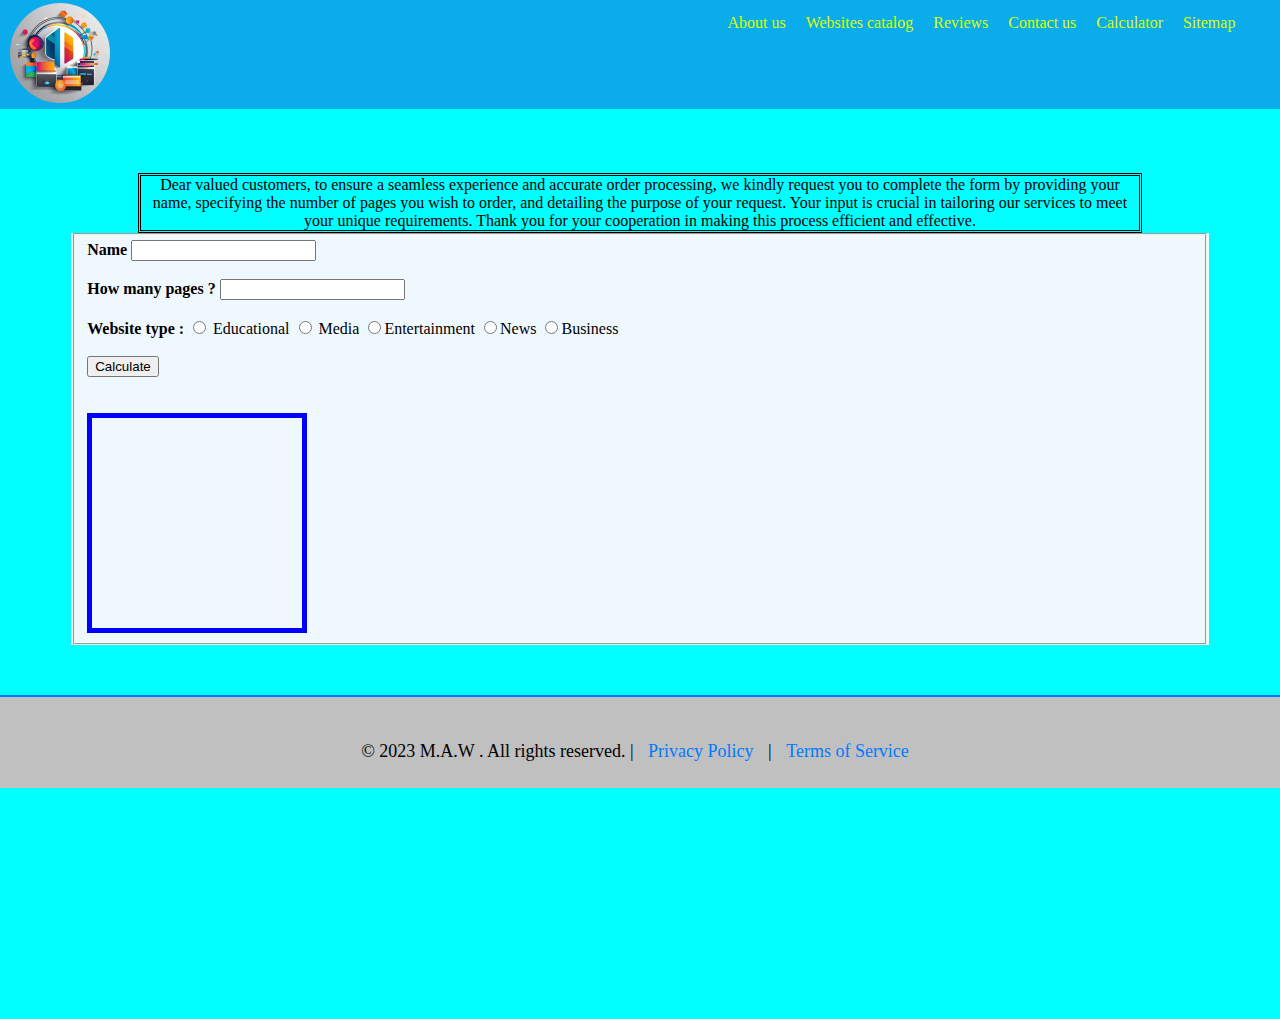
<file: Calculator.html>
<!DOCTYPE html>
<html lang="en">
<head>
    <title>M.A.W/Calculator</title>
    <link rel="stylesheet" href="css\Navar.css">
    <link rel="stylesheet" href="css\Footer.css">
    <style>
        body{background-color: aqua;
        min-height: 110vh;}

        #date{text-align: center;
        padding-top:130px ;}
        form{
            margin: 0 auto;
            width: 90%;
            background-color: aliceblue;
        }
        #tex{border: 5px solid blue;
        width: 200px;
    height: 200px;
padding: 5px;}
nav{margin-top: -22px;}
footer{margin: 50px -8px -5px -8px;}
#pa{width: 79%;
text-align: center;
margin: auto;}

    </style>
    
    
</head>
<body>
    <nav>
        <figure>
            <a href="index.html"><img src="media\logo.jpg" alt="M.A.W logo"></a>
          </figure>
    
        <ul>
        <li><a href="#">About us</a></li>
        
        <li><a href="WebsitesCatalog.html">Websites catalog</a></li>
        
        <li><a href="Reviews.html">Reviews</a></li>
    
        <li><a href="ContactUs.html">Contact us</a></li>

        <li><a href="#">Calculator</a></li>
    
        <li><a href="SiteMap.html">Sitemap</a></li>
      </ul>   
      </nav>
     
    <h1 id="date"></h1>
    <div id="pa" style="border: double black;"> Dear valued customers, to ensure a seamless experience and accurate order processing, we kindly request you to complete the form by providing your name, specifying the number of pages you wish to order, and detailing the purpose of your request. Your input is crucial in tailoring our services to meet your unique requirements. Thank you for your cooperation in making this process efficient and effective. </div>
    <form onsubmit="return fun()">
        <fieldset>
               <label> <b> Name </b> <input type="text" id="name"></label> <span style="color: red;" id="err1"></span> <br><br>
             <label> <b> How many pages ? </b> <input type="text" id="page"></label> <span style="color: red;" id="err2"></span> <br><br>
             <label for="ss"> <b>Website type : </b> <input type="radio" name="ss" value="Educational" > Educational
               <input type="radio"  name="ss" value="Media"> Media 
               <input type="radio" name="ss" value="Entertainment">Entertainment 
               <input type="radio" name="ss" value="News">News 
               <input type="radio" name="ss" value="Business">Business  </label><span style="color: red;" id="err3"></span> <br><br>
               <input type="button" value="Calculate" onclick="fun()"> <br><br><br>
               <div id="tex"></div>

        </fieldset>
    </form>
    <footer>
        <p>&copy; 2023 M.A.W . All rights reserved. | <a href="#">Privacy Policy</a> | <a
                href="#">Terms of Service</a></p>
    </footer>
    
</body>
<script>
    function ClockSession(){
     var d = new Date();
    document.getElementById("date").innerHTML = d.toLocaleString();
    }
    window.setInterval(ClockSession,1000);
</script>
<script>
    function fun(){
        var rad = document.getElementsByName('ss');
        var x = document.getElementById("name").value;
        var y = document.getElementById("page").value;
        var z = y*20;
        var n = y*2;
        var swch1 = false;
        var swch2 = true;
        var swch3 = true;
        for(var i = 0; i < rad.length;i++){
            if(rad[i].checked){var hrad = rad[i];document.getElementById("err3").innerHTML="";
            swch1 = true;}
        }
        if(!swch1){document.getElementById("err3").innerHTML=" chose 1 ";swch1 = false;}

        if(x==""){
            document.getElementById("err1").innerHTML="Enter a name";swch2 = false;
        }else{document.getElementById("err1").innerHTML="";swch2 = true;}

        if(y<1){
        document.getElementById("err2").innerHTML="incorrect number";swch3 = false;
        }else{document.getElementById("err2").innerHTML="";swch3 = true;}
        
        if(swch1&&swch2&&swch3){ 
        document.getElementById("tex").innerHTML=" <h1> Name : </h1><p> "+x+' <br> '
        +"Cost :"+z +"<br> Needed Time :"+n+" days "+hrad.value+"</p>";
        document.getElementById("err2").innerHTML=" ";
        document.getElementById("err1").innerHTML=" ";
        }
    
    
    
        
    
    }

</script>
</html>
</file>
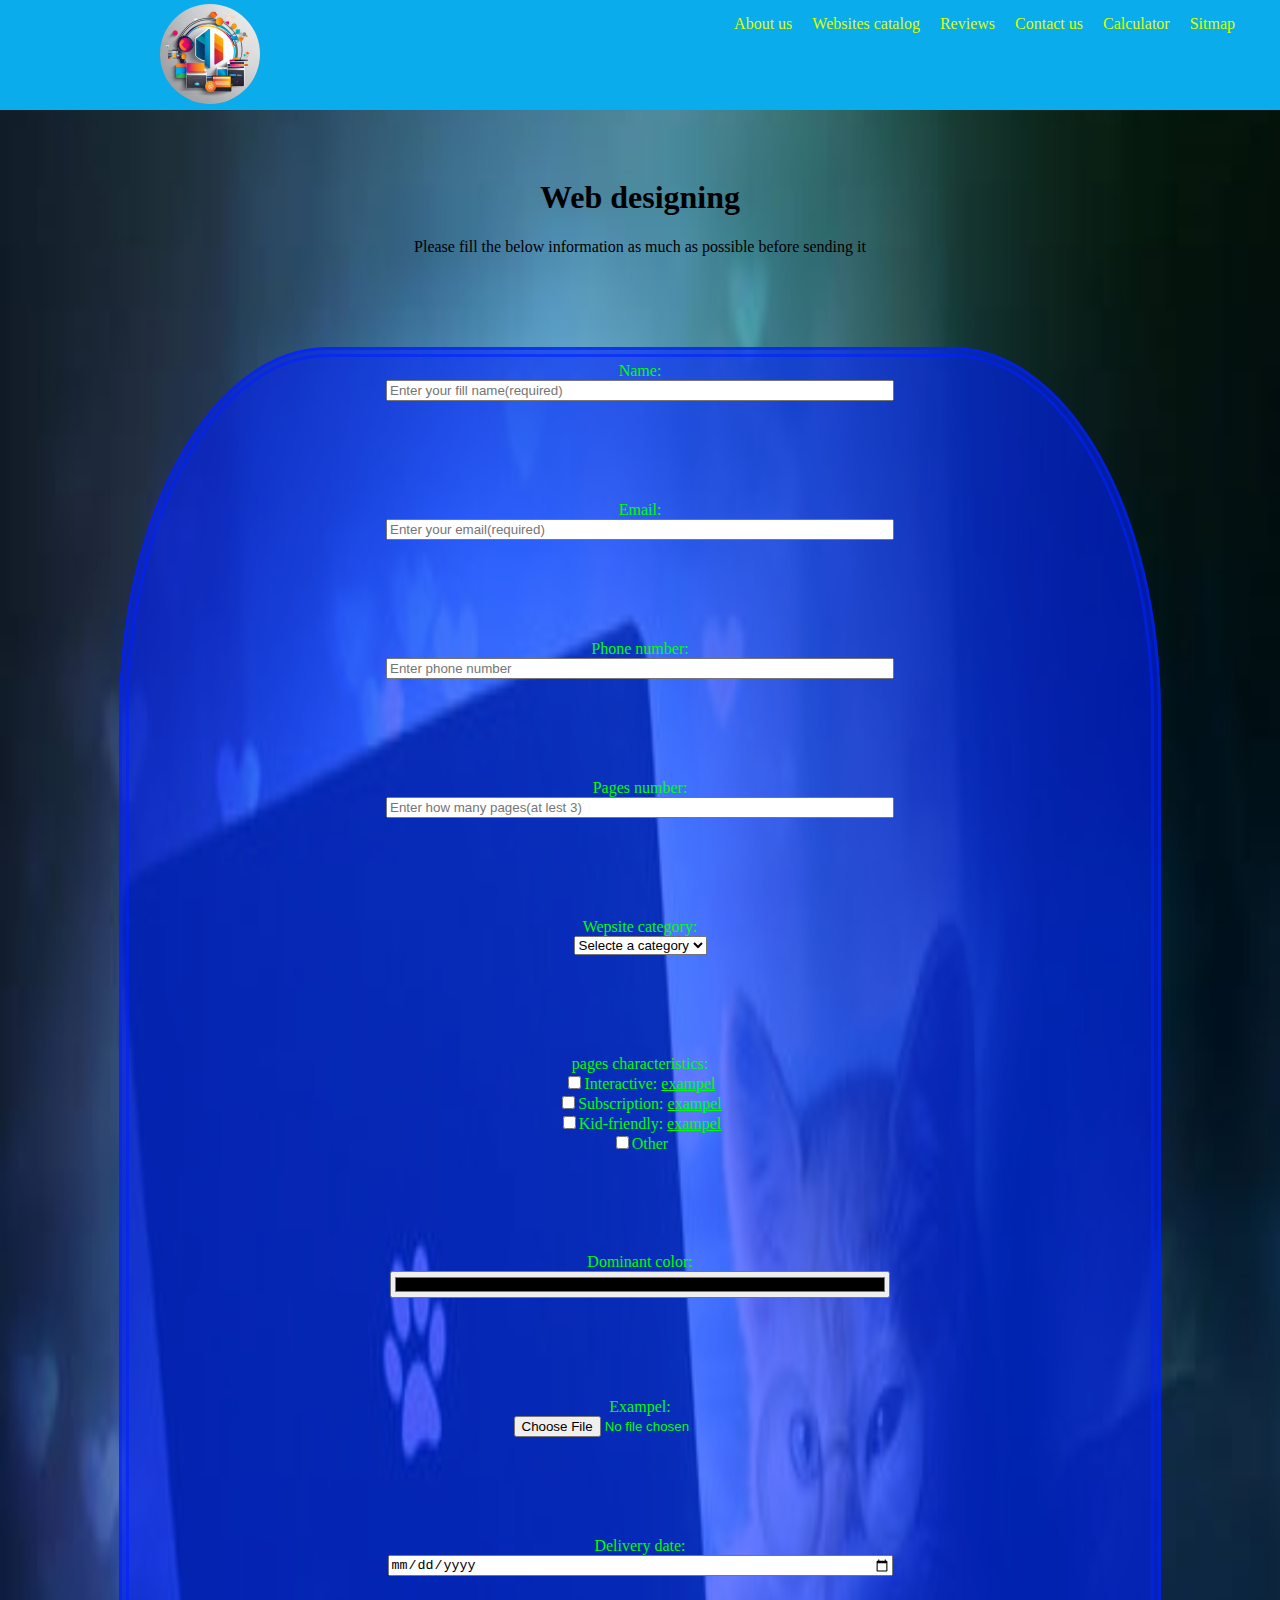
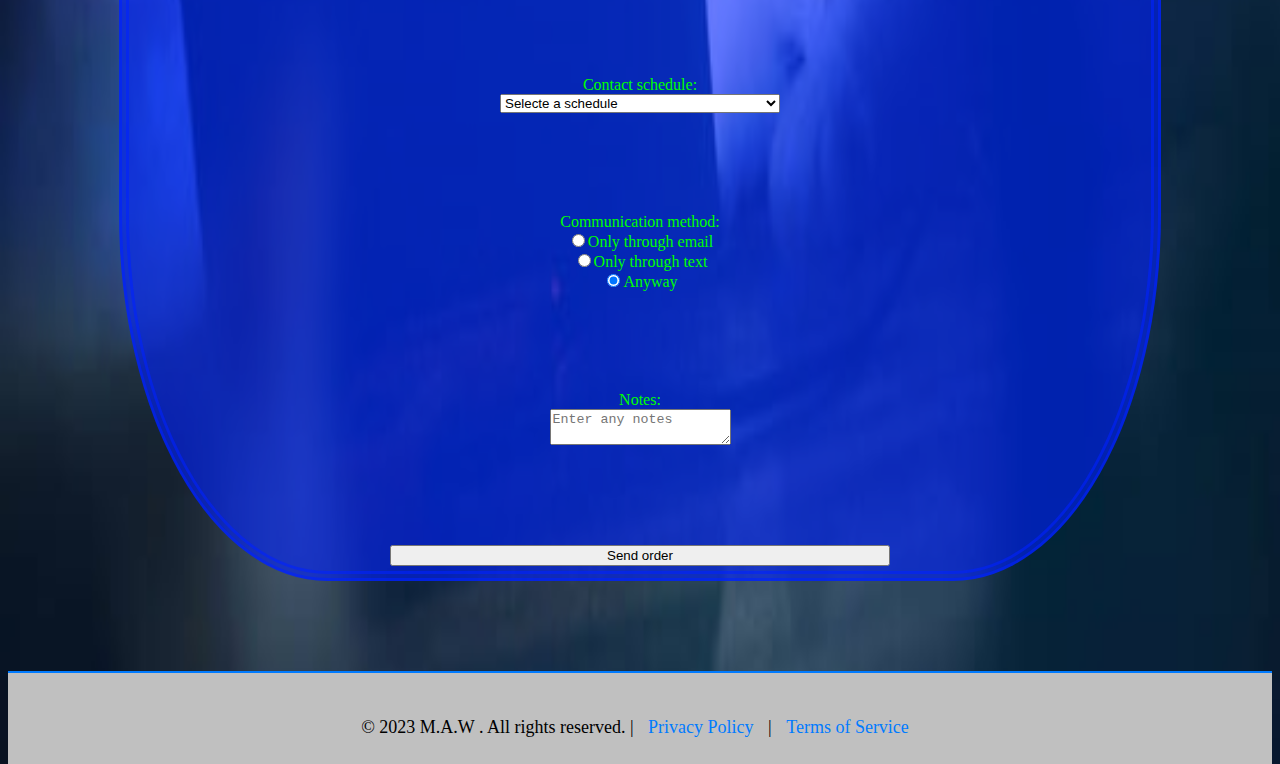
<file: Order.html>
<!DOCTYPE html>
<html lang="en">
<head>
    <meta charset="UTF-8">
    <meta name="viewport" content="width=device-width, initial-scale=1.0">
    <link rel="stylesheet" href="css\Navar.css">
    <link rel="stylesheet" href="css\Footer.css">
    <title>M.A.W/Order</title>
    <style>
        body{display: flex;
        flex-direction: column;
    text-align: center;
align-items: center;
      background:url("media/Cat_laptop.jpg") no-repeat center center/ cover;
  background-size: 100% 100%;}

        form{display: flex;
        flex-direction: column;
    gap: 100px;
        text-align: center;
      align-items: center;
margin-bottom: 50px;
width: 80%;
padding: 5px;
color: rgb(0, 255, 0);
background-color: rgba(0, 34, 255, 0.6);
border:10px double rgba(0, 34, 255, 0.6);
border-radius:20%;}

form a{color: rgb(0, 255, 0);}

    label{display: flex;
        flex-direction: column;
        text-align: center;
      align-items: center;}

      input, button{width: 60vw;
    max-width: 500px;}

        label label{display: block;}
        label label input{width: auto;}
    </style>
</head>
<body>
    <nav id="navbar">
        <figure>
           <a href="index.html"><img src="media\logo.jpg" alt="M.A.W logo"></a>
          </figure>
    
        <ul>
        <li><a href="AboutUs.html">About us</a></li>
        
        <li><a href="WebsitesCatalog.html">Websites catalog</a></li>
        
        <li><a href="Reviews.html">Reviews</a></li>
    
        <li><a href="ContactUs.html">Contact us</a></li>

        <li><a href="Calculator.html">Calculator</a></li>
    
        <li><a href="SiteMap.html">Sitmap</a></li>
      </ul>   
      </nav>
    <header style="padding: 150px 5px 75px 5px;">
        <h1>Web designing</h1>
        <p>Please fill the below information as much as possible before sending it</p>
    </header>

    <form action="https://formsubmit.co/ahmad.mamoun.dawoud@gmail.com" method="POST" id="survey-form">

        <input type="hidden" name="_subject" value="Web Design Request">

        <label for="name">Name:
     <input type="text" name="name" placeholder="Enter your fill name(required)" required></label>

     <label for="email">Email:
     <input type="email" name="email" placeholder="Enter your email(required)" required></label>

     <label for="phone">Phone number:
  <input type="tel" name="phone" placeholder="Enter phone number" pattern="[0-9]{2-4}[0-9]{3}[0-9]{3}[0-9]{2}"></label>

     <label for="number">Pages number:
     <input name="Pages" placeholder="Enter how many pages(at lest 3)" min="3" max="1000000"></label>

     <label for="Wepsite_category">Wepsite category:
    <select name="Wepsite_category">
    <option disabled selected>Selecte a category</option>
    <option value="ECommerce">ECommerce</option>
    <option value="Business">Business</option>
    <option value="Event">Event</option>
    <option value="Personal">Personal</option>
    <option value="Informational">Informational</option>
    <option value="Community">Community</option>
    <option value="Booking">Booking</option>
    <option value="School">School</option>
    <option value="Entertainment">Entertainment</option>
    <option value="Memorial">Memorial</option>
    <option value="Other">Other</option>
   </select></label>

   <label for="pages_characteristics">pages characteristics:
   <label for="ch1">
   <input id="ch1" name="pages_characteristics" type="checkbox" value="Interactive ">Interactive: <a href="https://www.nedavius.com/process-v7">exampel</a></label>
   <label for="ch2">
    <input id="ch2" name="pages_characteristics" type="checkbox" value="Subscription ">Subscription: <a href="https://www.javaboynation.com/">exampel</a></label>
    <label for="ch3">
     <input id="ch3" name="pages_characteristics" type="checkbox" value="Kid-friendly">Kid-friendly: <a href="https://lukieelou.com/collections/play">exampel</a></label>
     <label for="ch4">
        <input id="ch4" name="pages_characteristics" type="checkbox" value="Other">Other</label></label>

        <label for="Dominant_color">Dominant color:
        <input name="Dominant_color" type="color"></label>

        <label for="exampel">Exampel:
            <input name="exampel" type="file" style="width: auto;"></label>

        <label for="date">Delivery date:
    <input name="Delivery_date" type="date" id="date"></label>

    <label for="Contact_schedule">Contact schedule:
    <select name="Contact_schedule">
    <option disabled selected>Selecte a schedule</option>
    <optgroup label="Small wepsite">
    <option value="end start">In the start and the End</option>
    <option value="3 days">every 3 days and in the start and the End</option>
    </optgroup>
    <optgroup label="Big wepsite">
    <option value="week">Every week and in the start and the End</option>
    <option value="month">Every month and in the start and the End</option>
   </optgroup>
   </select></label>

   <label for="Communication_method">Communication method:
  <label for="email"><input id="email" name="Communication_method" type="radio" value="email">Only through email</label>
   <label for="text"><input id="text" name="Communication_method" type="radio" value="text">Only through text</label>
   <label for="any"><input id="any" name="Communication_method" type="radio" value="any" checked>Anyway</label></label>

   <label for="notes">Notes:
   <textarea name="notes" placeholder="Enter any notes"></textarea></label>

   <button type="submit">Send order</button>

    </form>
    <footer style="width: 100%;">
        <p>&copy; 2023 M.A.W . All rights reserved. | <a href="#">Privacy Policy</a> | <a
                href="#">Terms of Service</a></p>
    </footer>
</body>
</html>
</file>
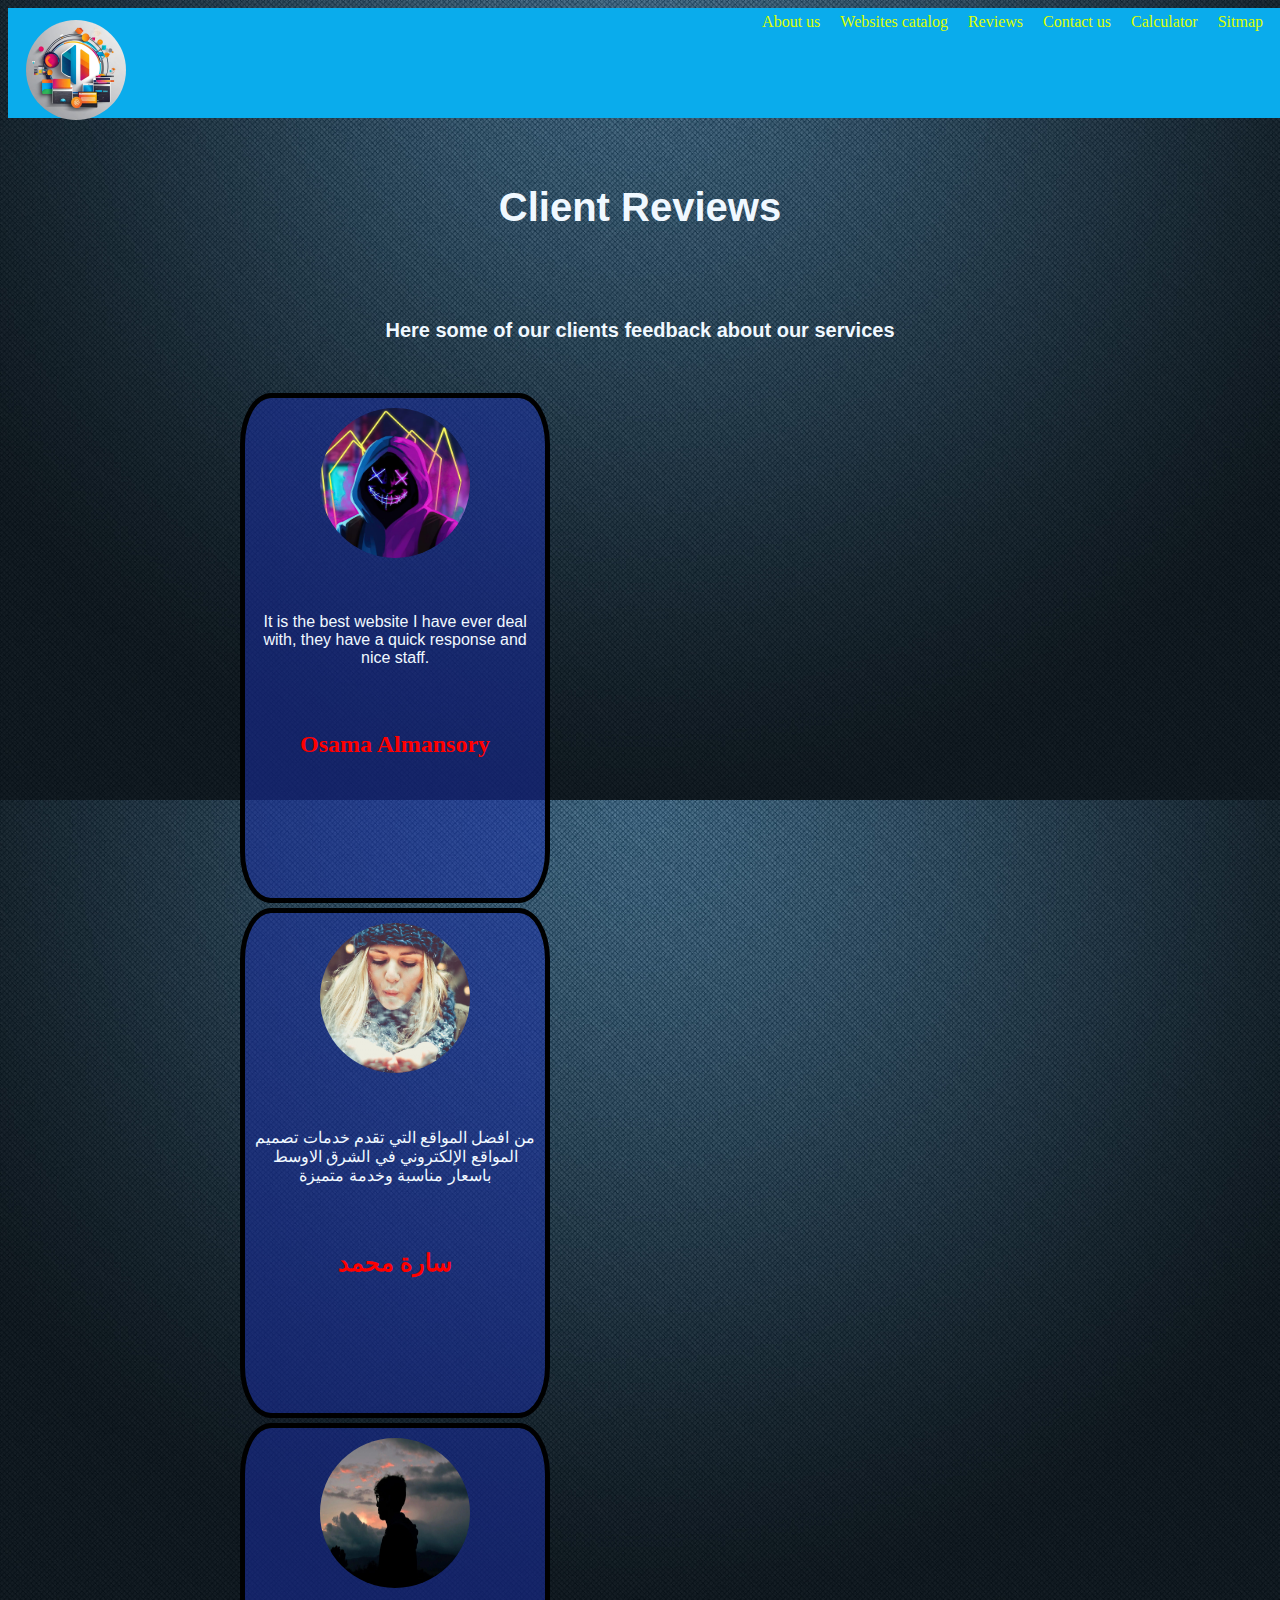
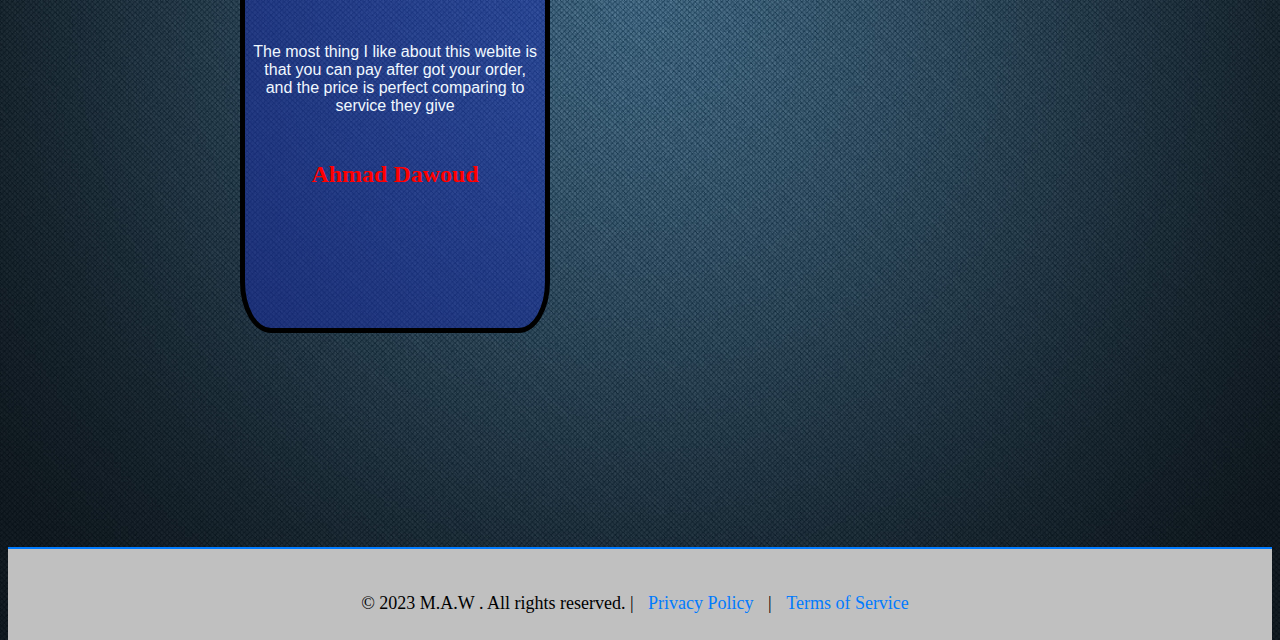
<file: Reviews.html>
<!DOCTYPE html>
<html>
<head>
    <title>M.A.W/Reviews</title>
    <link href="https://cdn.jsdelivr.net/npm/bootstrap@5.3.2/dist/css/bootstrap.min.css" rel="stylesheet" integrity="sha384-T3c6CoIi6uLrA9TneNEoa7RxnatzjcDSCmG1MXxSR1GAsXEV/Dwwykc2MPK8M2HN" crossorigin="anonymous">
    <link rel="stylesheet" href="css\Navar.css">
    <link rel="stylesheet" href="css\Footer.css">
    <style>
        body{
            background-image: url(media/background.jpg);
            background-size: cover;
            background-size: 100%;
        }

        main{padding: 150px;}

    .img{
        position: relative;
        width: 150px;
        height: 150px;
        border-radius: 60%;
    }
        

.b{
    
    color: rgb(255, 0, 0);
}
.border{
    background-color: rgba(26, 48, 176, 0.5);
    display: flex;
    flex-direction: column;
    align-items: center;
    margin: 5px;
}

.border *{margin: 5px;}

nav img{padding: 8px;}
nav ul{margin: 5px;}
nav{margin: 0;}


    </style>
</head>
<body>
    <nav id="navbar">
        <figure>
            <a href="index.html"><img src="media\logo.jpg" alt="M.A.W logo"></a>
          </figure>
    
        <ul>
        <li><a href="AboutUs.html">About us</a></li>
        
        <li><a href="WebsitesCatalog.html">Websites catalog</a></li>
        
        <li><a href="#">Reviews</a></li>
    
        <li><a href="ContactUs.html">Contact us</a></li>

        <li><a href="Calculator.html">Calculator</a></li>
    
        <li><a href="SiteMap.html">Sitmap</a></li>
      </ul>   
      </nav>
      <main>
    <h1 style="  text-align: center; font-size: 250%;font-family:'Franklin Gothic Medium', 'Arial Narrow', Arial, sans-serif ; color:aliceblue;  " > <b> Client Reviews </b> </h1>
    <br><br><h4 style=" color:aliceblue; text-align: center; font-size: 15pt; font-family: 'Lucida Sans', 'Lucida Sans Regular', 'Lucida Grande', 'Lucida Sans Unicode', Geneva, Verdana, sans-serif;"><b>Here some of our clients feedback about our services </b></h4> 
<div class="container-fluid" style="  border-color: black; border-style: hidden;  padding: 2% 2% 2% 8% ; background-color: rgba(rgb(255, 255, 255), rgb(251, 255, 251), blue, alpha0.411em);">

<div class="row">

    <div class="col">

 <div class="border" style=" border-radius: 10%; width: 300px; height: 500px; border:5px solid rgb(0, 0, 0)">
    <div style="margin: 5px 130px;" ><img class="img" src="media/Cool-Profile-Picture.jpg" alt="profile pic"></div><br><br>
    <div style=" color: aliceblue; text-align: center; font-family:Arial, Helvetica, sans-serif ; " >It is the best website I have ever deal with, they have a quick response and nice staff.</div> <br><br>
   <br> <div style="text-align: center; margin-bottom: 100px; font-size: 150%; "  ><b class="b">Osama Almansory</b></div>
 </div>

</div>

<div class="col">

 <div class="border" style=" border-radius: 10%; margin:0px 5px; width: 300px; height: 500px;  border:5px solid rgb(0, 0, 0)" >
    <div style="margin: 5px 130px;" ><img class="img" src="media/woman.jpg" alt="pro"></div> <br><br>
    <div style=" color: aliceblue; text-align: center; font-family:Arial, Helvetica, sans-serif ; " >من افضل المواقع التي تقدم خدمات تصميم المواقع الإلكتروني في الشرق الاوسط  باسعار مناسبة وخدمة متميزة</div> <br><br>
   <br> <div style="text-align: center; margin-bottom: 100px; font-size: 150%; "  ><b class="b">سارة محمد</b></div>
 </div>

</div>

<div class="col">

 <div class="border" style="  border-radius: 10%; width: 300px; height: 500px;  border:5px solid rgb(0, 0, 0)" >
    <div style="margin: 5px 130px;" ><img class="img" src="media/person.jpg" alt="pro"></div> <br><br>
    <div style="  color: aliceblue; text-align: center; font-family:Arial, Helvetica, sans-serif ; " >The most thing I like about  this webite is that you can pay after got your order, and the price is perfect comparing to service they give </div> <br><br>
    <div style="text-align: center; margin-bottom: 100px; font-size: 150%; "  ><b class="b">  Ahmad Dawoud</b></div>
 </div>

</div>

</div>

</div>

</main>

<footer>
    <p>&copy; 2023 M.A.W . All rights reserved. | <a href="#">Privacy Policy</a> | <a
            href="#">Terms of Service</a></p>
</footer>
    
<!--
    <table>
<tr><td> <b></b><br> </td>
<td><b></b> <br>  </td></tr>
<tr><td><b>Sara Mohammad</b> <br> The delivery service is amazing , <br> it took only 3 days to get my order </td>
<td><b> Ibrahim Al-Wadud </b><br>They have a quick response and nice staff</td></tr>
<tr><td><b>فادي المتوكل</b><br> </td>
    <td><b>Mohannad Ahmad</b><br>I have never seen such an amazing store offering this service with this excellent price </td>
</tr>
</table>
-->
</body>
<script src="https://cdn.jsdelivr.net/npm/bootstrap@5.3.2/dist/js/bootstrap.bundle.min.js" integrity="sha384-C6RzsynM9kWDrMNeT87bh95OGNyZPhcTNXj1NW7RuBCsyN/o0jlpcV8Qyq46cDfL" crossorigin="anonymous"></script>
</html>
</html>
</file>
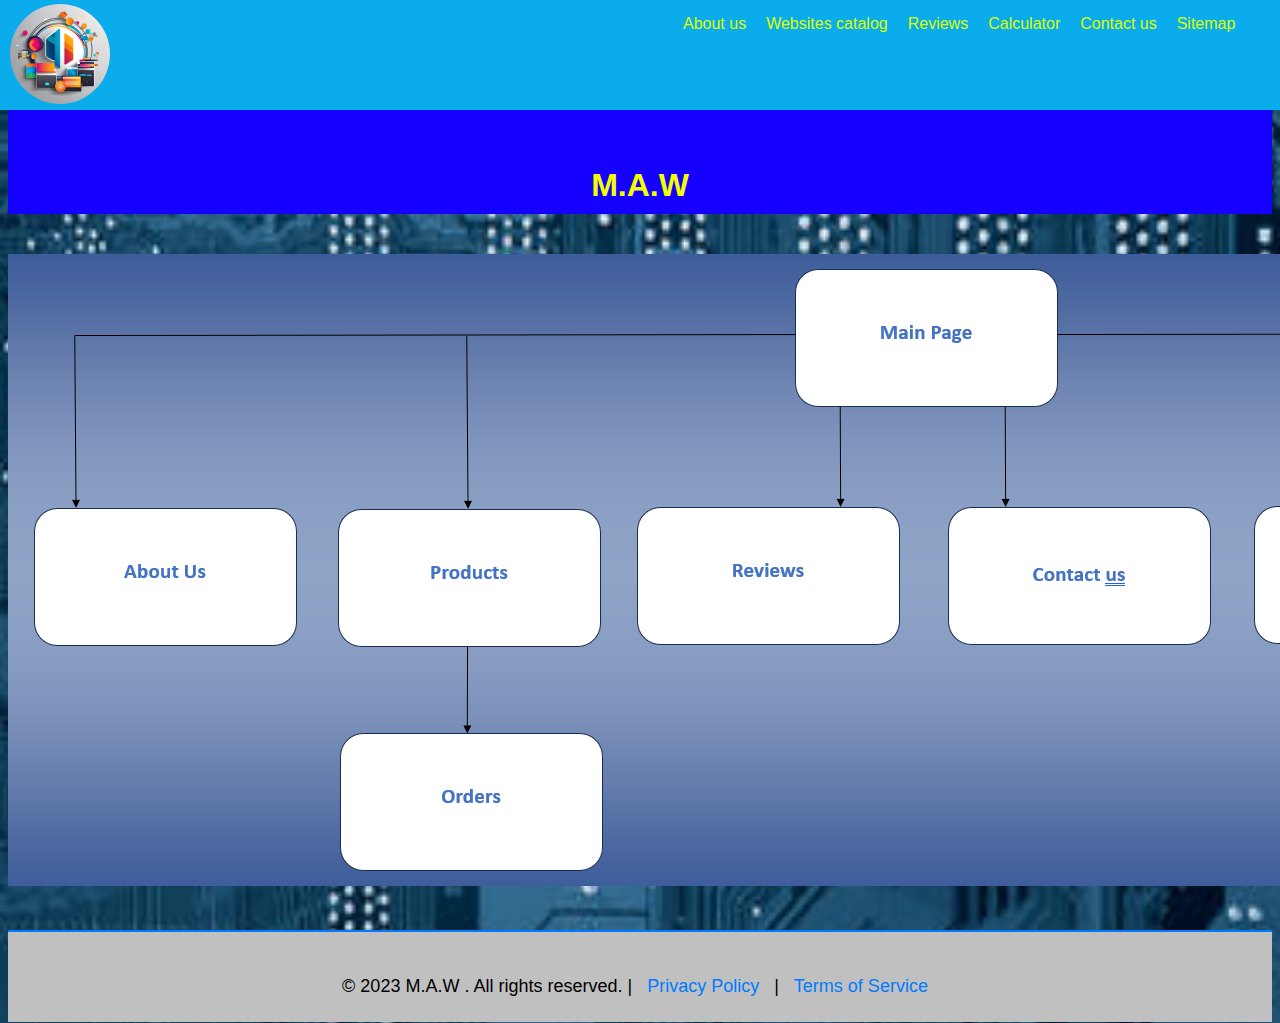
<file: SiteMap.html>
<!DOCTYPE html>
<html lang="en">
<head>
  <title>M.A.W/Sitemap</title>
  <link rel="stylesheet" href="css\Navar.css">
  <link rel="stylesheet" href="css\Footer.css">
  <link href="https://cdn.jsdelivr.net/npm/bootstrap@5.3.2/dist/css/bootstrap.min.css" rel="stylesheet" integrity="sha384-T3c6CoIi6uLrA9TneNEoa7RxnatzjcDSCmG1MXxSR1GAsXEV/Dwwykc2MPK8M2HN" crossorigin="anonymous">
  <style>
    body {
      font-family: Arial, sans-serif;
      background:url("media/computer_texture.jpg") no-repeat center center/ cover;
  background-size: 100% 100%;
  min-height: 100vh;
    }

    h1{
      background-color: rgb(21, 0, 253);
      padding: 120px 10px 10px 10px;
      text-align: center;
    }
    
    .center{
      display: block;
      width: 100%;
    }
  </style>
</head>
<body>
  <nav id="navbar">
    <figure>
      <a href="index.html"><img src="media\logo.jpg" alt="M.A.W logo"></a>
      </figure>

    <ul>
    <li><a href="AboutUs.html">About us</a></li>
    
    <li><a href="WebsitesCatalog.html">Websites catalog</a></li>
    
    <li><a href="Reviews.html">Reviews</a></li>

    <li><a href="Calculator.html">Calculator</a></li>

    <li><a href="ContactUs.html">Contact us</a></li>

    <li><a href="#">Sitemap</a></li>
  </ul>   
  </nav>
  <br>

  
    <h1 style="color: #f2ff00;">M.A.W</h1>
    <br>
  
  <img center src="media\Site_Map.png" alt="sitemap" class="img-fluid ">

  <footer>
    <p>&copy; 2023 M.A.W . All rights reserved. | <a href="#">Privacy Policy</a> | <a
            href="#">Terms of Service</a></p>
</footer>
</body>
<script src="https://cdn.jsdelivr.net/npm/bootstrap@5.3.2/dist/js/bootstrap.bundle.min.js" integrity="sha384-C6RzsynM9kWDrMNeT87bh95OGNyZPhcTNXj1NW7RuBCsyN/o0jlpcV8Qyq46cDfL" crossorigin="anonymous"></script>    
</body>
</html>
</file>
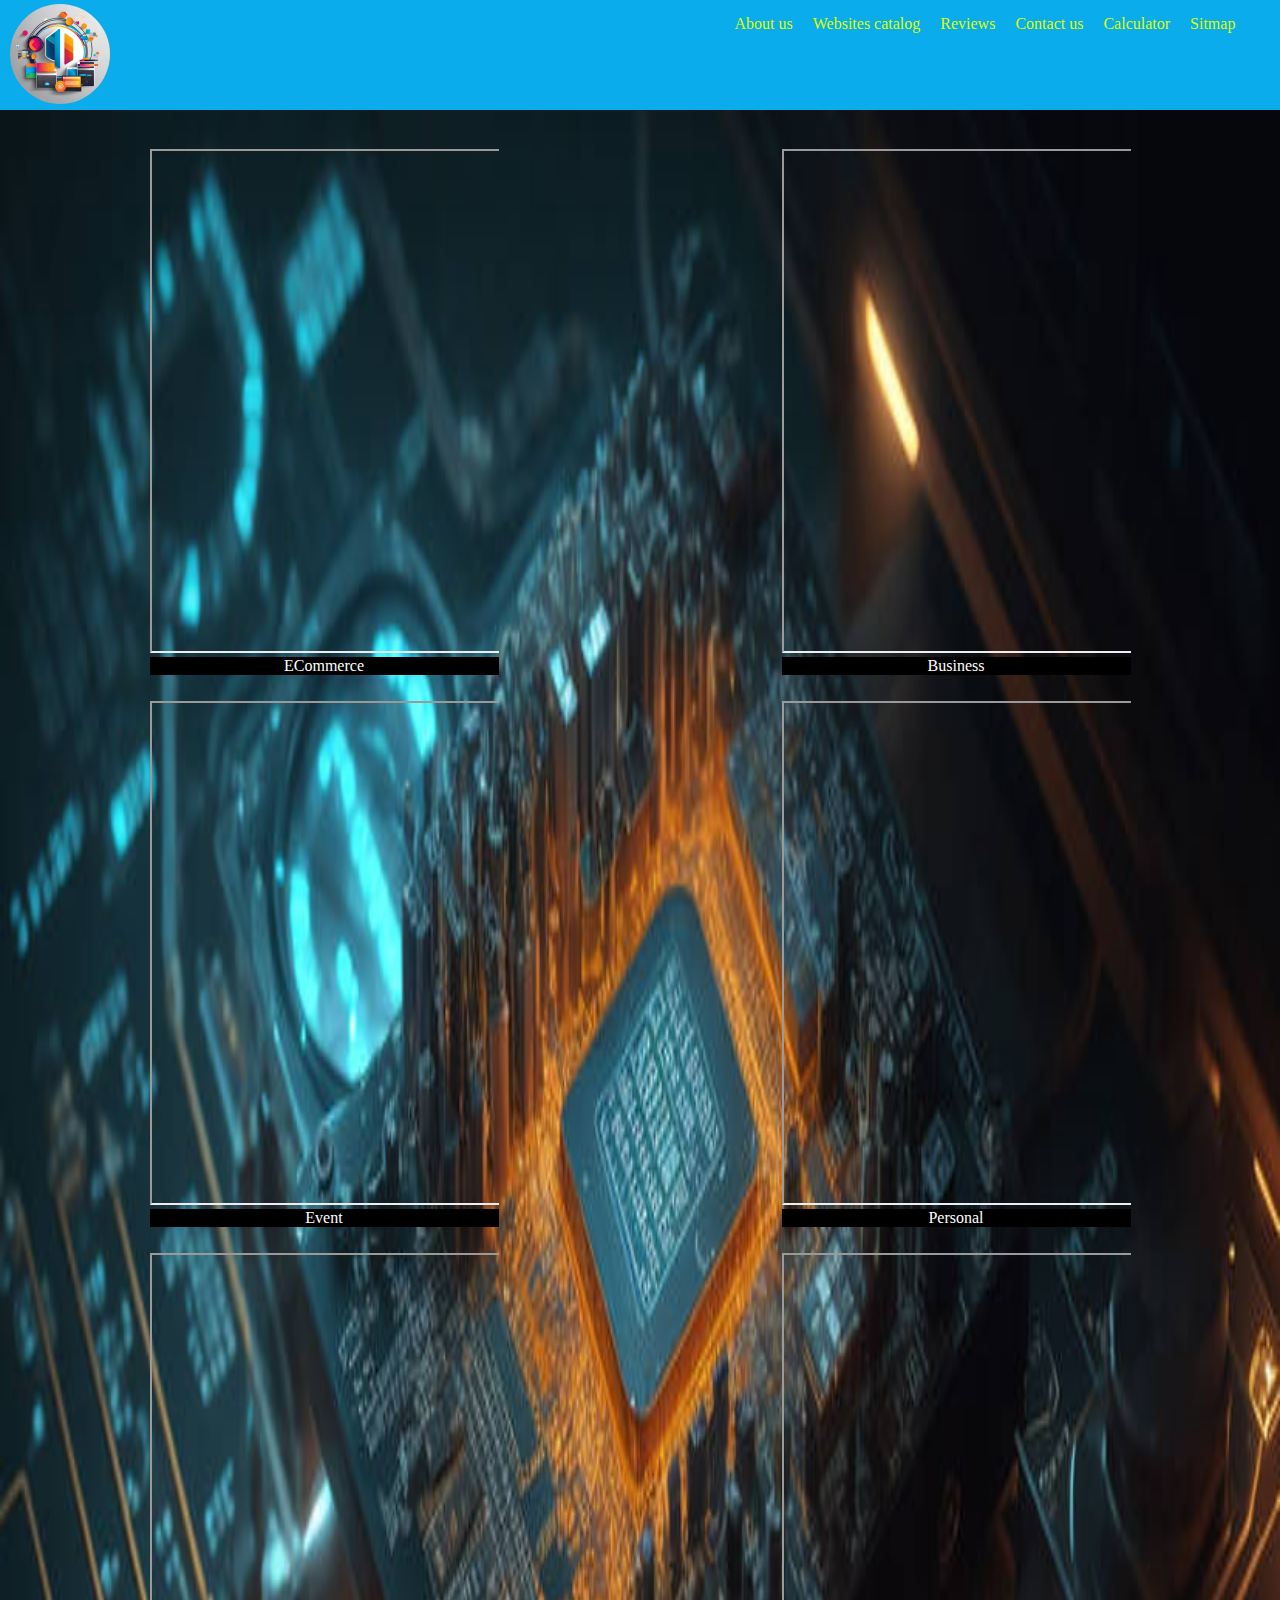
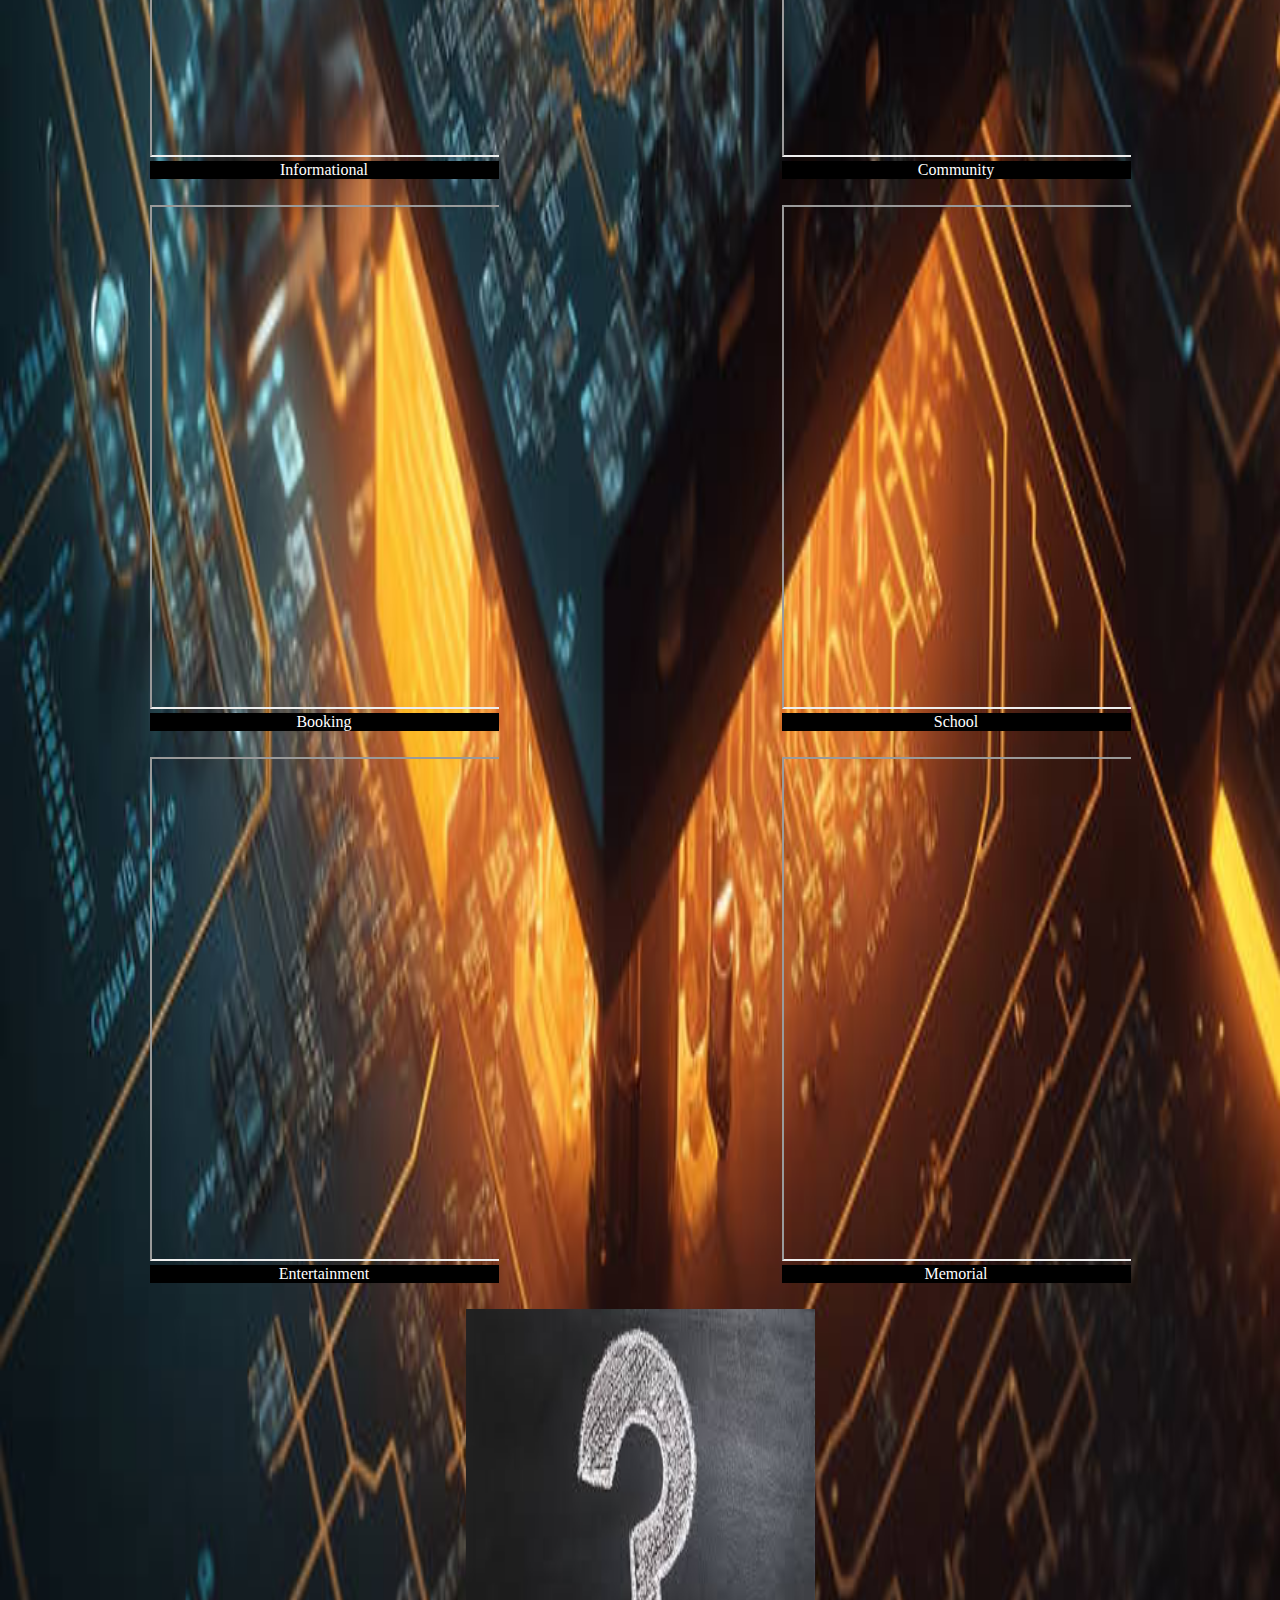
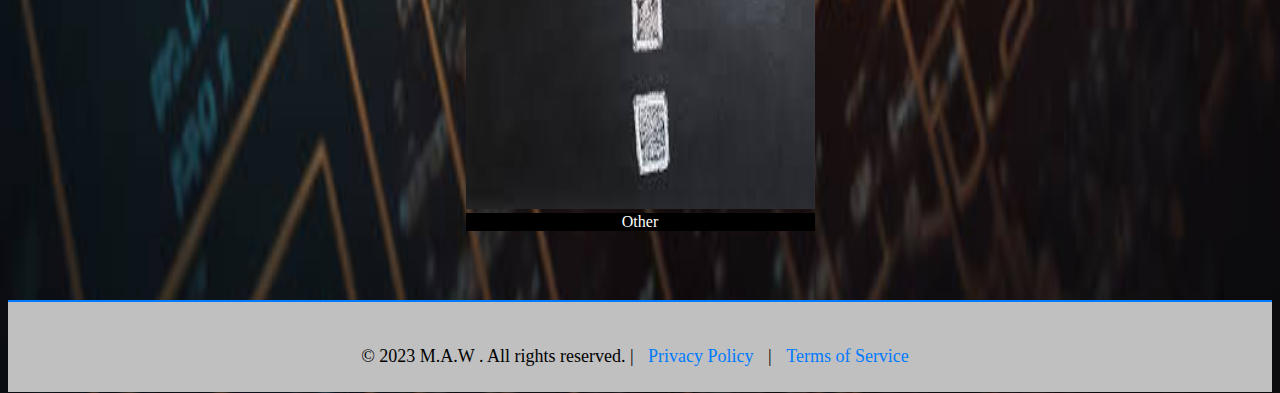
<file: WebsitesCatalog.html>
<!DOCTYPE html>
<html lang="en">
<head>
  <meta charset="UTF-8">
  <meta name="viewport" content="width=device-width, initial-scale=1.0">
  <link rel="stylesheet" href="css\Navar.css">
  <link rel="stylesheet" href="css\Footer.css">
  <title>M.A.W/Service</title>
    <style>

      body{background:url("media/glowing_computer_chip.jpg") no-repeat center center/ cover;
  background-size: 100% 100%;}

        main{display:flex;
        flex-wrap:wrap;
        justify-content: space-around;
        align-items: start;
        padding-top:140px;}
        
        iframe{z-index:1;
          max-width: 100%;}
        
        .container { 
          position: relative; 
          overflow: hidden;
        text-align:center;
          height: 535px;
          width: 349px;
          max-width: 100%;
        text-align: center;
      align-items: center;
    margin-top: 1px;}
        
        .ca {
          z-index: 2;
          width: 100%;
          height: 100%;
          position: absolute;}
        
        .frame{
          height:500px;
        width: 349px;
          max-width: 100%;
        }
        figcaption{background-color: black;
        color: white;}

      main p{position: absolute;
        width: 100%;
      height: 61.5%;
    padding-top: 50%;
    margin-top: 0px;
  background-color: rgba(0, 229, 255, 0.9);
z-index: 9;}

    .hid{display: none;}
        
        </style>
</head>
<body>
  <nav id="navbar">
    <figure>
        <a href="index.html"><img src="media\logo.jpg" alt="M.A.W logo"></a>
      </figure>

    <ul>
    <li><a href="AboutUs.html">About us</a></li>
    
    <li><a href="#">Websites catalog</a></li>
    
    <li><a href="Reviews.html">Reviews</a></li>

    <li><a href="ContactUs.html">Contact us</a></li>

    <li><a href="Calculator.html">Calculator</a></li>

    <li><a href="SiteMap.html">Sitmap</a></li>
  </ul>   
  </nav>
  <main>
    <figure class="container">
      <p class="hid p">With an eCommerce website, you can provide customers with a seamless shopping experience, allowing them to effortlessly browse, select and purchase products that capture their interest.<br> You can sell your own creations or dropship products from your online store.<br> Our eCommerce websites make the buying experience as easy as possible by offering product pages with robust imagery, enticing product descriptions and multiple payment options for you to set up your own online marketplace.  
       <br> <br>To see an exampel: <a href="https://www.amazon.com/?&tag=googleglobalp-20&ref=pd_sl_7nnedyywlk_e&adgrpid=82342659060&hvpone=&hvptwo=&hvadid=673584962059&hvpos=&hvnetw=g&hvrand=7614953201227622401&hvqmt=e&hvdev=c&hvdvcmdl=&hvlocint=&hvlocphy=9069818&hvtargid=kwd-10573980&hydadcr=2246_13649807">here</a><br>
      To order: <a href="Order.html">here</a></p>
      <a href="" class="ca"></a><iframe class="frame" src="https://www.amazon.com/?&tag=googleglobalp-20&ref=pd_sl_7nnedyywlk_e&adgrpid=82342659060&hvpone=&hvptwo=&hvadid=673584962059&hvpos=&hvnetw=g&hvrand=7614953201227622401&hvqmt=e&hvdev=c&hvdvcmdl=&hvlocint=&hvlocphy=9069818&hvtargid=kwd-10573980&hydadcr=2246_13649807"></iframe>
      <figcaption>ECommerce</figcaption>
      </figure>
    <figure class="container">
      <p class="hid p">Even if you don't plan on selling anything in an online store, a website is still helpful for establishing an online presence,  building your brand and advancing your entrepreneurship goals.<br>Our business website, whether for B2B or B2C, focus on the needs of your customers and explain how your company will solve their unique challenges.
        <br><br>To see an exampel: <a href="https://www.puffinpackaging.co.uk/">here</a><br>
      To order: <a href="Order.html">here</a></p>
      <a href="" class="ca"></a><iframe class="frame" src="https://www.puffinpackaging.co.uk/"></iframe>
      <figcaption>Business</figcaption>
      </figure>
    <figure class="container">
      <p class="hid p">An event website enables you to generate buzz leading up to an in-person or online event as part of offline or digital marketing efforts.<br>Our event websites include all the information that your attendees need to know, such as speakers, agenda, date, time and location. 
        <br><br>To see an exampel: <a href="https://www.creativeretailawards.com/">here</a><br>
      To order: <a href="Order.html">here</a></p>
      <a href="" class="ca"></a><iframe class="frame" src="https://www.creativeretailawards.com/"></iframe>
      <figcaption>Event</figcaption>
      </figure>
    <figure class="container">
      <p class="hid p">a personal website is a space where you can truly be yourself.<br>We will help you build one(we will do the coding) to share your accomplishments, explore your interests or develop your personal brand.<br> What you include on your personal website and web pages depends on your goals.<br> If you’re using it to advance your career, include a resume, clips and a bio.<br> If you’re making it for self-expression, a blog and social links might be all you need.
        <br><br>To see an exampel: <a href="https://www.laurabaross.com/">here</a><br>
      To order: <a href="Order.html">here</a></p>
      <a href="" class="ca"></a><iframe class="frame" src="https://www.laurabaross.com/"></iframe>
      <figcaption>Personal</figcaption>
      </figure>
    <figure class="container">
      <p class="hid p">Informational websites are valuable resources for people looking to learn more about a specific topic, service or product.<br> With a focus on delivering in-depth information, these websites offer long-form content that addresses readers' most pressing questions.<br> An informational website can also establish you or your organization as an expert in your area of interest via mass communication and knowledge sharing. 
        <br><br>To see an exampel: <a href="https://www.wix.com/encyclopedia">here</a><br>
      To order: <a href="Order.html">here</a></p>
      <a href="" class="ca"></a><iframe class="frame" src="https://www.wix.com/encyclopedia"></iframe>
      <figcaption>Informational </figcaption>
      </figure>
    <figure class="container">
      <p class="hid p">With a community website, you can build trust and engagement with people who share a common cause.
        <br><br>To see an exampel: <a href="https://www.generationshe.co/">here</a><br>
      To order: <a href="Order.html">here</a></p>
      <a href="" class="ca"></a><iframe class="frame" src="https://www.generationshe.co/"></iframe>
      <figcaption>Community</figcaption>
      </figure>
<figure class="container">
  <p class="hid p">A booking website helps you get right down to business.<br> It allows users to sign up for classes, accommodations or services online.<br> Booking websites let customers choose their preferred date, time and cost.<br> They also include recommendations, reviews and contact information.
    <br><br>To see an exampel: <a href="https://www.nutrime.com.au/book-online">here</a><br>
  To order: <a href="Order.html">here</a></p>
      <a href="" class="ca"></a><iframe class="frame" src="https://www.nutrime.com.au/book-online"></iframe>
      <figcaption>Booking</figcaption>
      </figure>
<figure class="container">
  <p class="hid p">These online resources aren’t just for primary schools and universities.<br> School websites can also offer online teaching and information about businesses that teach things like music or foreign languages.<br> Our school website design will serve as an online database for students, parents and faculty.<br>We also incorporate educational technology and provide online lessons or assignments for students.<br> It’ll also encourage prospective students to enroll.
    <br><br>To see an exampel: <a href="https://www.frenchmornings.com/">here</a><br>
  To order: <a href="Order.html">here</a></p>
      <a href="" class="ca"></a><iframe class="frame" src="https://www.frenchmornings.com/"></iframe>
      <figcaption>School</figcaption>
      </figure>
    <figure class="container">
      <p class="hid p">Entertainment websites are among the most highly visual and interactive types of websites, designed to evoke emotion and deliver high-quality digital experiences.
        <br><br>To see an exampel: <a href="https://www.noahdemeuldre.com/">here</a><br>
      To order: <a href="Order.html">here</a></p>
      <a href="" class="ca"></a><iframe class="frame" src="https://www.noahdemeuldre.com/"></iframe>
      <figcaption>Entertainment</figcaption>
      </figure>
<figure class="container">
  <p class="hid p">Creating a memorial website is a heartfelt way for friends and family members to remember and honor a loved one after their passing.<br> These sites often feature photos and a biography about the person.<br> They also include online guest books so people can share stories about why that person made such a difference in their life.<br> As such, memorial websites can help provide support and comfort during trying times.
    <br><br>To see an exampel: <a href="https://www.memorialsnewyork.com/">here</a><br>
  To order: <a href="Order.html">here</a></p>
      <a href="" class="ca"></a><iframe class="frame" src="https://www.memorialsnewyork.com/"></iframe>
      <figcaption>Memorial</figcaption>
      </figure>
      <figure class="container">
        <p class="hid p">Didn't find what you want?<br> Never mind that, just tell us and we will do it.
          <br><br>To order: <a href="Order.html">here</a></p>
        <a href="" class="ca"></a><img src="media\Qmark.jpeg" alt="Other" style="width: 100%; height: 500px;">
        <figcaption>Other</figcaption>
        </figure>
  </main>
  <footer>
    <p>&copy; 2023 M.A.W . All rights reserved. | <a href="#">Privacy Policy</a> | <a
            href="#">Terms of Service</a></p>
</footer>
</body>
<script>
  const contain = document.querySelectorAll('.ca');
  const para = document.querySelectorAll('.p');

  contain[0].addEventListener('click',function(e){
    e.preventDefault();
    for(var i = 1;i<11;i++){ para[i].classList.add('hid');}
    para[0].classList.toggle('hid');
  })
  contain[1].addEventListener('click',function(e){
    e.preventDefault();
    for(var i = 0;i<11;i++){if(i != 1) para[i].classList.add('hid');}
    para[1].classList.toggle('hid');
  })
  contain[2].addEventListener('click',function(e){
    e.preventDefault();
    for(var i = 0;i<11;i++){if(i != 2) para[i].classList.add('hid');}
    para[2].classList.toggle('hid');
  })
  contain[3].addEventListener('click',function(e){
    e.preventDefault();
    for(var i = 0;i<11;i++){if(i != 3) para[i].classList.add('hid');}
    para[3].classList.toggle('hid');
  })
  contain[4].addEventListener('click',function(e){
    e.preventDefault();
    for(var i = 0;i<11;i++){if(i != 4) para[i].classList.add('hid');}
    para[4].classList.toggle('hid');
  })
  contain[5].addEventListener('click',function(e){
    e.preventDefault();
    for(var i = 0;i<11;i++){if(i != 5) para[i].classList.add('hid');}
    para[5].classList.toggle('hid');
  })
  contain[6].addEventListener('click',function(e){
    e.preventDefault();
    for(var i = 0;i<11;i++){if(i != 6) para[i].classList.add('hid');}
    para[6].classList.toggle('hid');
  })
  contain[7].addEventListener('click',function(e){
    e.preventDefault();
    for(var i = 0;i<11;i++){if(i != 7) para[i].classList.add('hid');}
    para[7].classList.toggle('hid');
  })
  contain[8].addEventListener('click',function(e){
    e.preventDefault();
    for(var i = 0;i<11;i++){if(i != 8) para[i].classList.add('hid');}
    para[8].classList.toggle('hid');
  })
  contain[9].addEventListener('click',function(e){
    e.preventDefault();
    for(var i = 0;i<11;i++){if(i != 9) para[i].classList.add('hid');}
    para[9].classList.toggle('hid');
  })
  contain[10].addEventListener('click',function(e){
    e.preventDefault();
    for(var i = 0;i<11;i++){if(i != 10) para[i].classList.add('hid');}
    para[10].classList.toggle('hid');
  })
</script>
</html>
  <!-- --------------------------------------------------------------------------------------------
      <figure class="container">
        <a href=""></a><iframe class="frame" src=""></iframe>
        <figcaption></figcaption>
        </figure>-->
</file>
